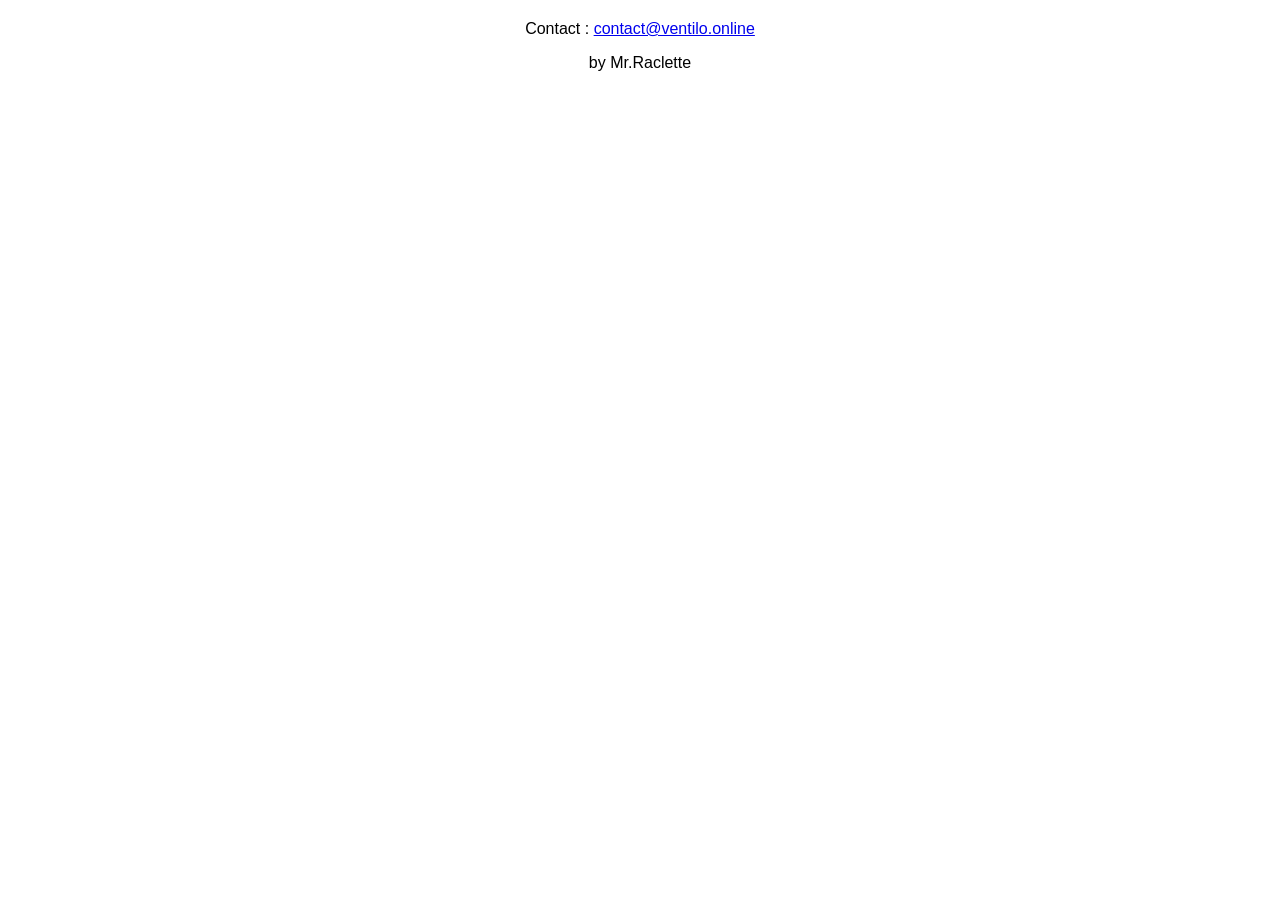
<file: bottom_frame.html>
<!DOCTYPE html>

<html>
<style>
    #serif 		{ font-family: serif ; 		}
    #sans-serif { font-family: sans-serif; 	}
    #cursive 	{ font-family: cursive; 	}
    #monospace 	{ font-family: monospace; 	}
h1 {
  font-size:large ;
  font-family: sans-serif;
  font-weight: bold; 
  font-size: 45px;
  font-family: 'Arial Black', sans-serif;
  height: 75px;
}  
body {
display: block;
margin: 20px;
}
h2 {
  color: rgb(245, 4, 4);
  font-weight: bold; 
  font-size: 45px;
  font-family: 'Arial Black', sans-serif;
}
h3 {
  font-family: Arial, Helvetica, sans-serif;
  font-size: 45px;
  font-weight: lighter; 
}
p {
  font-family: Arial, Helvetica, sans-serif;
}

</style> 

</head>



<center>
    <footer>
        <p>Contact : <A HREF="mailto:contact@ventilo.online">contact@ventilo.online</A></p>
        <p>by Mr.Raclette</p>
    </footer>
</center>
</html>
</file>
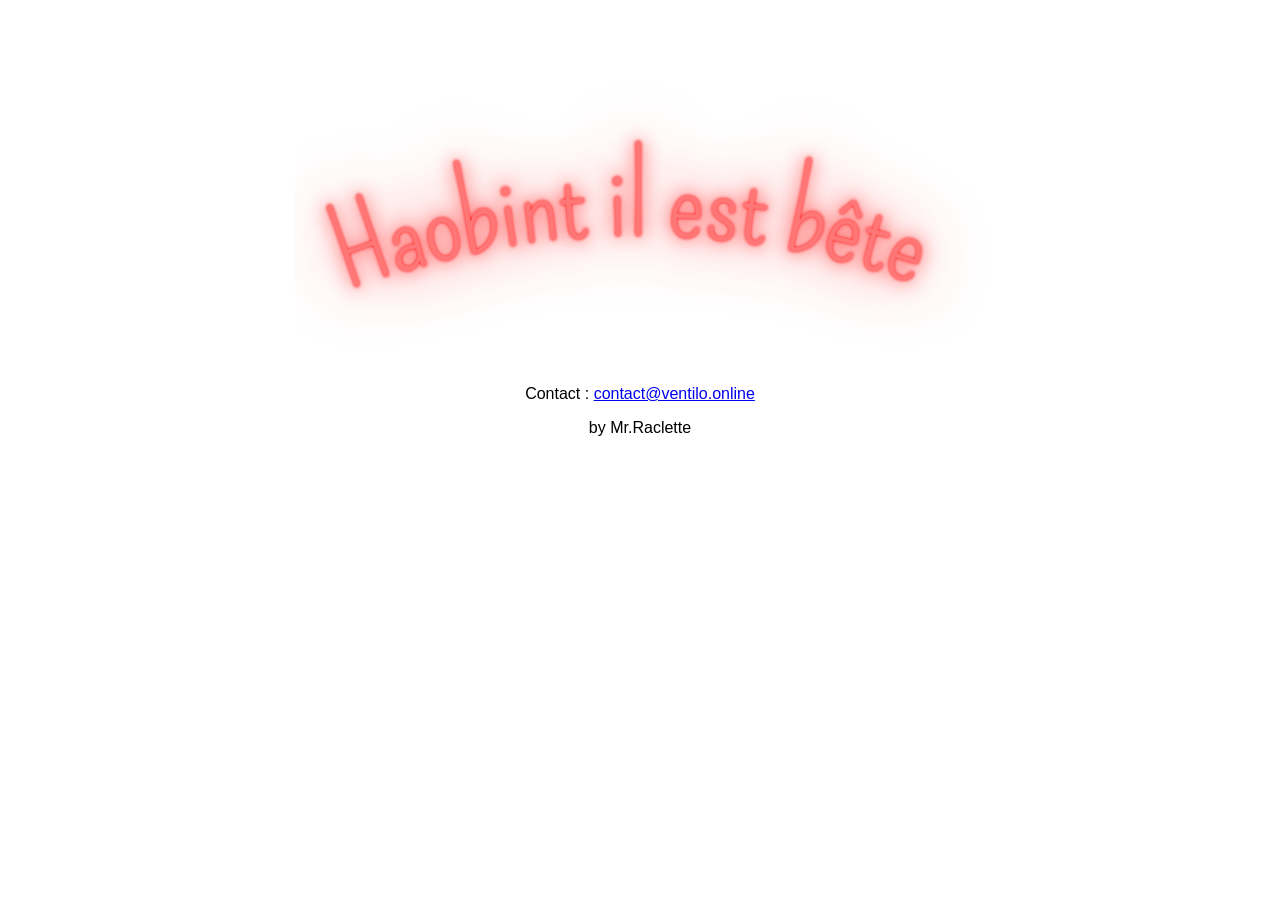
<file: indexauubin.html>
<!DOCTYPE html>
<html>
 <head>
	<title>Haobint il é inferieur</title>
	<link rel="shortcut icon" href="https://cdn-icons-png.flaticon.com/512/4869/4869153.png" />
  <meta name="description" content="Si vous n'avez pas de ventilateur à disposition, essayez ce site, il vous rafraîchira !" />
  <meta name="keywords" content="Ventilateur Virtuel Gratuit, ventilateur virtuel, ventilateur gratuit, Mr. Raclette, mr raclette" />
  <meta name="language" content="fr" />
  <meta charset="utf-8">
	<style>
		#serif 		{ font-family: serif ; 		}
		#sans-serif { font-family: sans-serif; 	}
		#cursive 	{ font-family: cursive; 	}
		#monospace 	{ font-family: monospace; 	}
    h1 {
      font-size:large ;
      font-family: sans-serif;
      font-weight: bold; 
      font-size: 40px;
      font-family: 'Arial Black', sans-serif;
      height: 20px;
    }  
    body {
    display: block;
    margin: 20px;
    }
    h2 {
      color: rgb(245, 4, 4);
      font-weight: bold; 
      font-size: 40px;
      font-family: 'Arial', sans-serif;
      height: 20px;
    }
    h3 {
      font-family: Arial, Helvetica, sans-serif;
      font-size: 20px;
      
    }
    p {
      font-family: Arial, Helvetica, sans-serif;
    }
    h4 {
      font-family: Arial, Helvetica, sans-serif;
      font-size: 30px; 
    }
	</style> 

</head>

  
  
  <center>
    
  <img src="Haobint il est bête.png" width="691" height="345">
   <footer>
    <p>Contact : <A HREF="mailto:contact@ventilo.online">contact@ventilo.online</A></p>
    <p>by Mr.Raclette</p>
  </footer>
  </center>
</html>
</file>
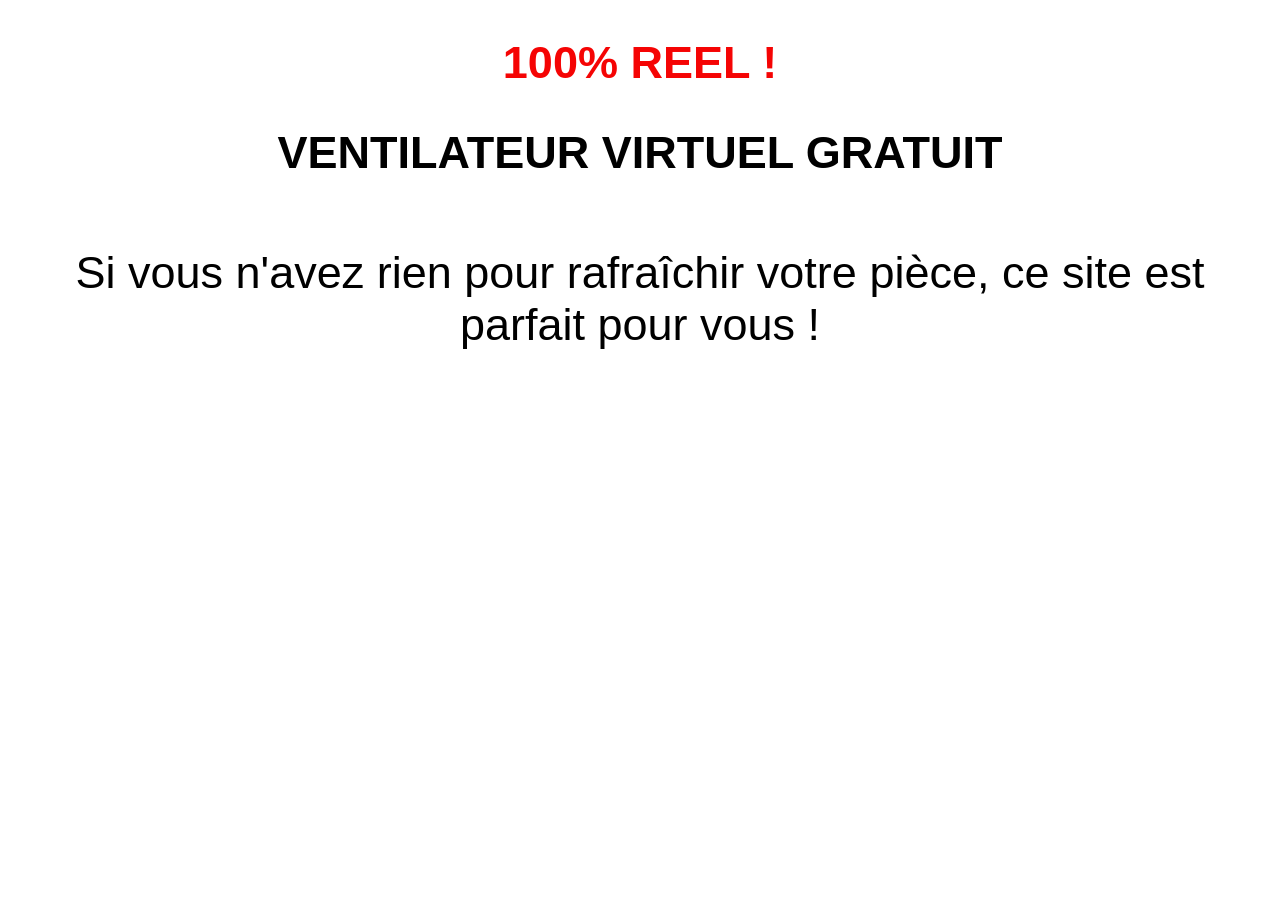
<file: top_frame.html>
<!DOCTYPE html>

<html>
<style>
    #serif 		{ font-family: serif ; 		}
    #sans-serif { font-family: sans-serif; 	}
    #cursive 	{ font-family: cursive; 	}
    #monospace 	{ font-family: monospace; 	}
h1 {
  font-size:large ;
  font-family: sans-serif;
  font-weight: bold; 
  font-size: 45px;
  font-family: 'Arial Black', sans-serif;
  height: 75px;
}  
body {
display: block;
margin: 20px;
}
h2 {
  color: rgb(245, 4, 4);
  font-weight: bold; 
  font-size: 45px;
  font-family: 'Arial Black', sans-serif;
}
h3 {
  font-family: Arial, Helvetica, sans-serif;
  font-size: 45px;
  font-weight: lighter; 
}
p {
  font-family: Arial, Helvetica, sans-serif;
}

</style> 

</head>



<center>
<h2>100% REEL !</h2>
<h1>VENTILATEUR VIRTUEL GRATUIT</h1>
<h3>Si vous n'avez rien pour rafraîchir votre pièce, ce site est parfait pour vous !</h3>
</center>
</html>
</file>
